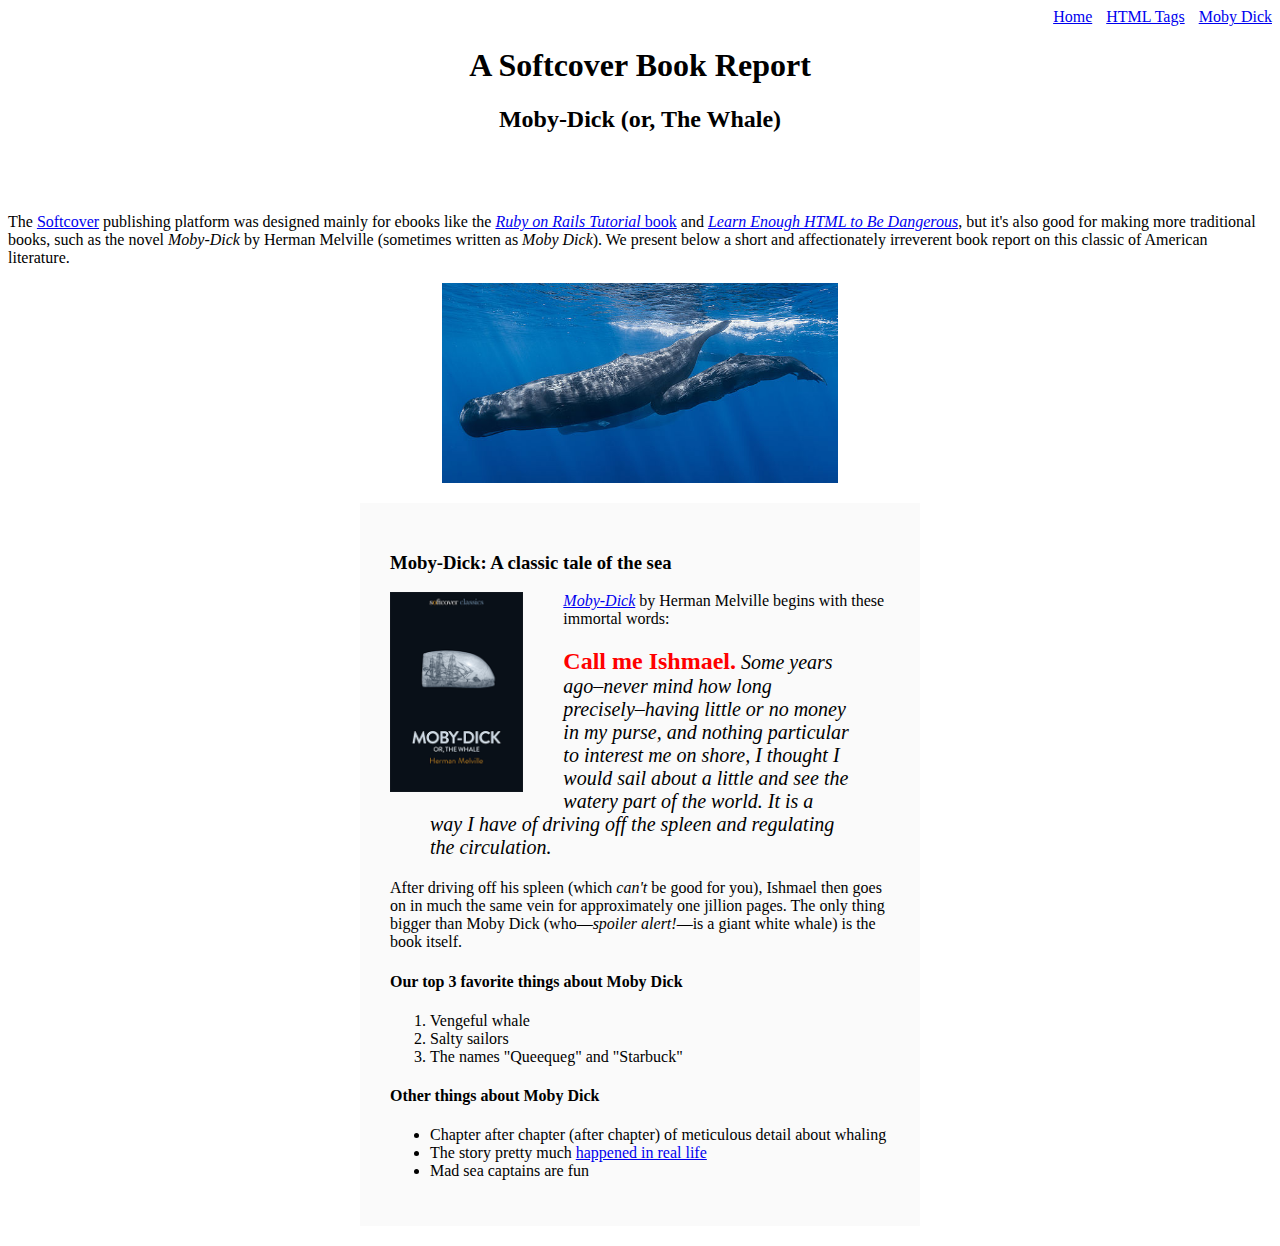
<file: moby_dick.html>
<!DOCTYPE html>
<html lang="en">
  <head>
    <title>Moby Dick</title>
    <meta charset="utf-8">
    <link rel="stylesheet" href="css/main.css"/>
  </head>
  <body>
    <div id="main-nav" class="nav-menu">
      <a href="index.html">Home</a>
      <a href="tags.html" class="nav-spacing">HTML Tags</a>
      <a href="moby_dick.html" class="nav-spacing">Moby Dick</a>
    </div>

    <header style="margin: 0 0 80px;">
      <h1 style="text-align: center">A Softcover Book Report</h1>
      <h2 style="text-align: center">Moby-Dick (or, The Whale)</h2>
    </header>

    <div>
      <p>
        The <a href="https://www.softcover.io/">Softcover</a> publishing platform
        was designed mainly for ebooks like the
        <a href="https://railstutorial.org/book"><em>Ruby on Rails Tutorial</em>
        book</a> and <a href="https://learnenough.com/html"><em>Learn Enough
        HTML to Be Dangerous</em></a>, but it's also good for making more
        traditional books, such as the novel <em>Moby-Dick</em> by Herman
        Melville (sometimes written as <em>Moby Dick</em>). We present below a
        short and affectionately irreverent book report on this classic of
        American literature.
      </p>
    </div>

    <a href="https://commons.wikimedia.org/wiki/File:Sperm_whale_pod.jpg">
      <img src="images/sperm_whales.jpg" alt="Sperm whale" height="200px" style="display:block; margin: 0 auto;">
    </a>

    <div style="width: 500px; margin: 20px auto; padding:30px; background-color: #fafafa;">

      <h3>Moby-Dick: A classic tale of the sea</h3>

      <a href="https://www.softcover.io/read/6070fb03/moby-dick"
         target="_blank" rel="noopener">
        <img src="images/moby_dick.png" alt="Moby Dick" height="200px" style="float:left; margin:0 40px 0 0" >
      </a>

      <p>
        <a href="https://www.softcover.io/read/6070fb03/moby-dick"
           target="_blank" rel="noopener">
          <em>Moby-Dick</em></a>
          by Herman Melville begins with these immortal words:
      </p>

      <blockquote style="font-style: italic; font-size: 20px;">
        <p>
          <span style="font-style: normal; font-size: 24px; font-weight: bold;
color: #ff0000;">Call me Ishmael.</span> Some years ago–never mind how long
          precisely–having little or no money in my purse, and nothing
          particular to interest me on shore, I thought I would sail about a
          little and see the watery part of the world. It is a way I have of
          driving off the spleen and regulating the circulation.
        </p>
      </blockquote>

      <p>
        After driving off his spleen (which <em>can't</em> be good for you),
        Ishmael then goes on in much the same vein for approximately one
        jillion pages. The only thing bigger than Moby Dick (who—<em>spoiler
        alert!</em>—is a giant white whale) is the book itself.
      </p>

    <h4>Our top 3 favorite things about Moby Dick</h4>
    <ol>
      <li>Vengeful whale</li>
      <li>Salty sailors</li>
      <li>The names "Queequeg" and "Starbuck"</li>
    </ol>
    <h4>Other things about Moby Dick</h4>
    <ul>
      <li>
        Chapter after chapter (after chapter) of meticulous detail about whaling
      </li>
      <li>
        The story pretty much
        <a href="https://en.wikipedia.org/wiki/Essex_(whaleship)"
           target="_blank" rel="noopener">happened in real life</a>
      </li>
      <li>Mad sea captains are fun</li>
    </ul>
   </div>
  </body>
</html>
</file>
<file: css/main.css>
.nav-spacing {
  margin: 0 0 0 10px;
}
.nav-menu{
  text-align: right;
}
</file>
